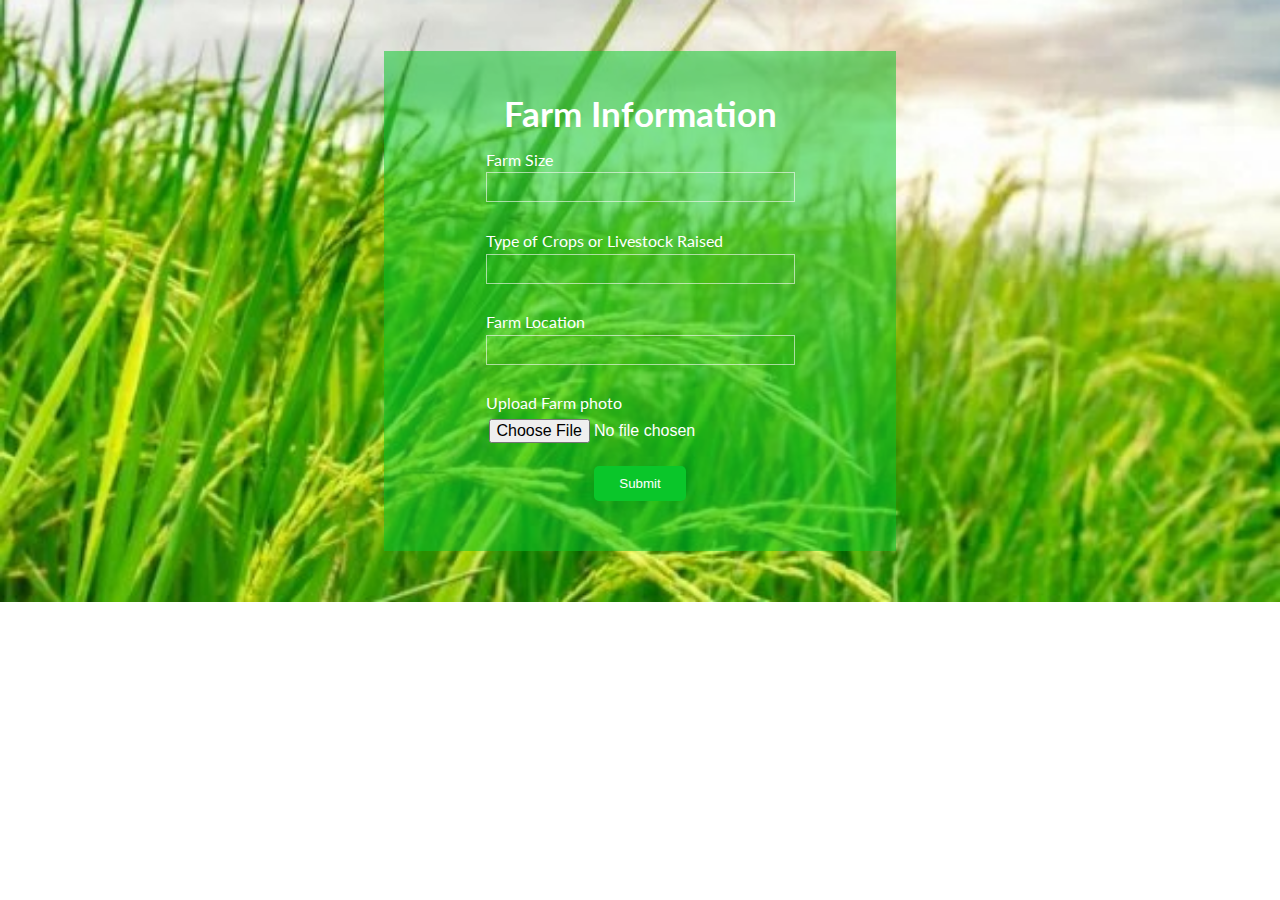
<file: rgst2/index.html>
<!DOCTYPE html>
<html lang="en">
<head>
    <meta charset="UTF-8">
    <link rel="stylesheet" href="style.css">
    <meta name="viewport" content="width=device-width, initial-scale=1.0">
    <title>Registration page</title>
</head>
<body>
    <section>
        <div class="container-r2">
            <div class="form-2">
                <form id="contactForm" action="https://formspree.io/f/xjvnjndo">
                <div class="wrp">
                <h3>Farm Information</h3>
                
                <label>Farm Size</label> <br>
                <input type="text" required placeholder="">
                <br> <br>

                <label>Type of Crops or Livestock Raised</label> <br>
                <input type="text" required placeholder="" required> 
                <br> <br>

                <label>Farm Location</label> <br>
                <input type="text" name="location">
                <br> <br>
                
                <div class="f-input">
                    <label>Upload Farm photo</label> <br>
                <input type="file" name="picture" accept="image/*" style="border: none;" required>
                </div>
                
                <button>Submit</button>

            </form>
            </div>
        </div>
    
        </div>
    </section>
</body>
</html>
</file>
<file: rgst2/style.css>
@import url('https://fonts.googleapis.com/css2?family=Lato&display=swap');

:root{
    --primary-color:#0ac62a;
    --secondary-color:#0ac62a;
    --dark-color:#0e5b03;
    --light-color:#f4f4f4;
    --success-color:#5cb85c;
    --error-color:#d9534f;
    
}


/*utilities*/
input:focus{
    outline: none;
}
.container{
    padding: 0 40px;
    margin: 0% auto;
    overflow: auto;
    max-width: 1100px;

}
.card {
    color: #333;
    background-color: #fff;
    border-radius: 10px;
    box-shadow: 0 3px 10px rgba(0,0,0,0.2);
    padding: 20px ;
    margin: 10px;
}

.btn {
    display: inline-block;
    padding: 10px 30px;
    cursor: pointer;
    background-color: var(--primary-color);
    color: #fff;
    border: none;
    border-radius: 5px;
}

.btn-outline {
    background-color: transparent;
    border: 1px #fff solid;
}

.btn:hover{
    transform: scale(0.9);
}

/*backgrounds*/
.bg-primary, 
.btn-primary{
    background-color: var(--primary-color);
    color: #fff ;
}
.bg-secondary,
 .btn-secondary{
    background-color: var(--secondary-color);
    color: #fff ;
}
.bg-dark,
 .btn-dark{
    background-color: var(--dark-color);
    color: #fff ;
}
.bg-light,
 .btn-light{
    background-color: var(--light-color);
    color: #333 ;
}

.bg-primary a, 
.btn-primary a,
.bg-secondary a,
 .btn-secondary a,
 .bg-dark a,
 .btn-dark a{
    color:#fff;
 }

 /*text colors*/
 .text-primary, 
 .btn-primary{
     color: var(--primary-color);
 }
 .text-secondary,
  .btn-secondary{
     color: var(--secondary-color);

 }
 .text-dark,
  .btn-dark{
     color: var(--dark-color);

 }
 .text-light,
  .btn-light{
     color: var(--light-color);

 }

/*text sizes*/

.lead{
    font-size: 20px;
}
.text {
    font-size: 1rem;
}

.sm {
    font-size: 1rem;
}

.md {
    font-size: 2rem;
}
.lg {
    font-size: 3rem;
}
.xl {
    font-size: 4rem;
}
.text-center {
    text-align: center;
}

/*alert*/
.alert {
    background-color: var(--light-color);
    padding: 10px 20px;
    font-weight: bold;
    margin: 15px 0;
}

.alert i{
    margin-right: 10px;

}

.alert-success{
    background-color: var(--success-color);
    color: #fff;
}

.alert-error{
    background-color: var(--error-color);
    color: #fff;
}
.grid{
    display: grid;
    grid-template-columns: 2fr 1fr;
    gap: 20px;
    justify-content:center ;
    align-items: center;
    height: 100%;
}

.grid-3{
    display: grid;
    grid-template-columns: repeat(3,1fr);
}

/*marging*/
.my-1 {
    margin: 1rem 0;
}

.my-2{
    margin: 1.5rem 0;
}

.my-3 {
    margin: 2rem 0;
}

.my-4 {
    margin: 3rem 0;
}

.my-5 {
    margin: 4rem 0;
}

.m-1 {
    margin: 1rem ;
}

.m-2{
    margin: 1.5rem ;
}

.m-3 {
    margin: 2rem 0;
}

.m-4 {
    margin: 3rem 0;
}

.m-5 {
    margin: 4rem 0;
}

/*padding*/
.py-1 {
    padding: 1rem 0;
}

.py-2{
    padding: 1.5rem 0;
}

.py-3 {
    padding: 2rem 0;
}

.py-4 {
    padding: 3rem 0;
}

.py-5 {
    padding: 4rem 0;
}

.p-1 {
    padding: 1rem ;
}

.p-2{
    padding: 1.5rem ;
}

.p-3 {
    padding: 2rem 0;
}

.p-4 {
    padding: 3rem 0;
}

.p-5 {
    padding: 4rem 0;
}




*{
    box-sizing: border-box;
    padding: 0%;
    margin: 0%;
    list-style: none;
    text-decoration: none;
}
body{
    font-family: lato,sans-serif;
    color: #333;
    line-height: 1.6em;
    list-style: none;
}
input:focus{
    outline: none;
}

li a{
    text-decoration: none;
    color: #333;
    list-style: none;
    text-decoration: none;
}
h1,h2{
    font-weight: 300px;
    line-height: 1.2;
    margin: 10px 0;
}

img{
    width: 100%;
    
}
code,pre
{
    background-color: #333;
    padding: 10px;
    color: #fff;
}

.navbar{
    background-color: var(--primary-color);
    color: #fff;
    height: 70px;

}
.navbar ul{
    list-style: none;
    display: flex;
}

.navbar a{
    color: #fff;
    padding:10px;
    margin: 0px 5px;
}

.navbar a:hover{
    border-bottom: #f4f4f4 1px solid;
}

.flex{
    display: flex;
    justify-content: space-between;
    align-items: center;
    height: 100%;
}

/*showcase*/
.showcase {
    height: 400px;
    background-color: var(--primary-color);
    color: #fff;
    position: relative;
}

.showcase h1{
    font-size: 40px;
}

.showcase p{
    margin: 20px 0;
}

.showcase .grid {

    overflow: visible;
    grid-template-columns: 55% 45%;
    gap: 30px;
}

.showcase-text{
    animation: slideInFromLeft 1s ease-in;
}


.showcase-form{
    position: relative;
    top: 60px;
    height: 350px ;
    width: 300px;
    padding: 40px ;
    z-index: 100;
    justify-self: flex-end;
    animation: slideInFromRight 1s ease-in; 
}

.showcase-form .form-control{
    margin: 30px 0;
}

.showcase-form input[type='text'],
.showcase-form input[type='email']{
    border: none;
    border-bottom: 1px solid #b4becb;
    width: 100%;
    padding: 3px;
    font-size: 16px;
}
.showcase::before,
.showcase::after{
    content: '';
    position: absolute;
    height: 100px;
    bottom: -70px;
    right: 0%;
    left: 0;
    background-color: #fff;
    transform: skewY(-3deg);
    -webkit-transform: skewY(-3deg);
    -moz-transform: skewY(-3deg);
    -ms-transform: skewY(-3deg);
} 

/*stats*/
.stats{
    padding-top: 100px; 
    animation: slideInFromBottom 1s ease-in;
}

.stats-heading {
    max-width: 500px;
    margin: auto;
    
}
.stats .grid h3{
    padding: 20px;
    font-size: 35px;
}

.stats .grid p{
    font-size: 20px;
    font-weight: bold;
}

/*CLI*/ 
.cli .grid {
    grid-template-columns: repeat(3,1fr);
    grid-template-rows: repeat(2,1fr);
}

.cli .grid > *:first-child{
    grid-column: 1 / span 2;
    grid-row: 1 / span 2;
}

/*cloud*/
.cloud .grid{
    grid-template-columns: 4fr 3fr ;
    
}


/*languages*/

.languages .card {
    text-align: center;
    margin: 18px 10px 40px;
    transition: transform 0.2s ease-in;
}

.languages .card h4{
    font-size: 17px;
    margin-bottom: 10px;
    text-align: justify;
    font-weight: normal;
}
.languages .card p{
   margin-top: 20px;
   font-size: smaller;
   font-weight: normal;
   text-align: center;
}

.languages .card:hover{
    transform: translatey(-15px);
}

 /*features*/

 .features-head img{
    width: 200px;
    justify-self: flex-end;
}

.features-sub-head img{
    width: 300px;
    justify-self: flex-end;
}

.features-main .card > i {
    margin-right: 20px;
}

.docs-main .grid{
    grid-template-columns:1fr 2fr ;
    align-items: flex-start;
}

.docs-main nav li{
    font-size: 17px;
    padding-bottom: 5px;
    padding: 0 10px;
    margin-bottom: 5px;
    border-bottom: 1px #ccc solid;
}
.docs-main a:hover {
    font-weight: bold;
}


.features-main .grid{
    padding: 30px;
}
.features-main .grid > *:first-child{
    grid-column: 1 / span 3;
}
.features-main .grid > *:nth-child(2){
    grid-column: 1 / span 2;
}

/*docs*/
.docs-main h3{
    margin: 20px;
}


/*Registeration section*/
.containerr{
    background: url(images/sustainable-rice-farming.jpg);
    background-repeat: no-repeat;
    background-size: cover;
    height: 602px;
}

.wrapperr{
    display: grid;
    grid-template-columns: 2fr 1fr;
    height: 602px;
    width: 70%;
    margin: auto;
    padding: 30px 0;
}
.wrapperr > div{
    
    background-color: #e7e8e785;
    padding: 80px 20px;
}
.wrapperr >div:nth-last-of-type(odd){
    background-color: #0ac6296f;
}
.wrapperr h3{
    color: #fff;
    font-size: 30px;
    text-align: center;
    margin-bottom: 30px;
}
.wrapperr label{
    color: #fff;
    margin-bottom: 20px;
    font-weight: bold;
    font-size: small;
}
.form {
    margin: 30px 0;
}
.wrapperr input{
    border: none;
    border-bottom: 1px solid #b4becb;
    width: 100%;
    height: 30px;
    padding: 3px;
    font-size: 16px;
    border-top: none;
    border: 1px solid rgba(248, 248, 248, 0.603);
    color: #fff;
    background-color: transparent;
}
.wrapperr input::placeholder{
    color: #fff;
}

.wrapperr .btn {
    width: 100px;
    display: block;
    margin: auto;
    padding: 7px 35px;
    margin-top: 30px;
    cursor: pointer;
    background-color: var(--primary-color);
    color: #fff;
    border: none;
    border-radius: 5px;
}
.wrapperr button:hover{
    transform: scale(0.9);
}

/*Register2*/
.container-r2{
    background-image: url(images/sustainable-rice-farming.jpg);
    background-position: center;
    background-repeat: no-repeat;
    background-size: cover;
    height: 602px;
    display: grid;
place-items: center;
}
.form-2{
background-color: #0ac62987;
padding: 50px  20px;
width: 40%;
display: grid;
place-items: center;
}

.f-input input{
    border: none;
    background-color: #b12424;
}

.form-2 label{
    color: #fff;
}
.form-2 input{
    border: none;
    border-bottom: 1px solid #b4becb;
    width: 100%;
    height: 30px;
    padding: 3px;
    font-size: 16px;
    border-top: none;
    border: 1px solid rgba(248, 248, 248, 0.603);
    color: #fff;
    background-color: transparent;
}

.form-2 button{
    padding: 10px 25px;
    background-color: #0ac62a;
    display: flex;
    margin: auto;
    border: none;
    color: #fff;
    border-radius: 5px;
    margin-top: 20px;
}

.form-2 button:hover{
    transform: scale(0.9);
}

.container-r2 h3{
    text-align: center;
    color: #fff;
    font-size: 35px;
    margin-bottom: 20px;
}
/*animation*/
@keyframes slideInFromLeft {
    0%{
        transform: translateX(-100%);
    }
    100%{
        transform: translateX(0);
    }
}
@keyframes slideInFromRight {
    0%{
        transform: translateX(100%);
    }
    100%{
        transform: translateX(0);
    }
}
@keyframes slideInFromTop{
    0%{
        transform: translateY(-100%);
    }
    100%{
        transform: translateX(0);
    }
}
@keyframes slideInFromBottom{
    0%{
        transform: translateY(100%);
    }
    100%{
        transform: translateX(0); 
    }
}

/*tablets and others*/
@media (max-width: 768px){
    .grid,
    .showcase .grid,
    .stats .grid,
    .cli .grid,
    .cloud .grid,
    .features-main .grid,
    .docs-main .grid{
        grid-template-columns: 1fr;
        grid-template-rows: 1fr;
    }

    .showcase{
        height: auto;
    }

    .showcase-text{
        text-align: center;
        margin-top: 40px;
        animation: slideInFromTop 1s ease-in;
    }

    .showcase-form{
        justify-self: center;
        margin: auto;
        animation: slideInFromBottom 1s ease-in;
    }
    
    .cli .grid > *:first-child{
        grid-column:1;
        grid-row: 1;
    }
    .features-head,
    .features-sub-head,
    .docs-head {
        text-align: center;
    }
    .features-head img,
    .features-sub-head img,
    .docs-head img{
        text-align: center;
        justify-self: center;
    }

    .features-main .grid > *:first-child,
    .features-main .grid > *:nth-child(2){
        grid-column: 1;
    }
.languages .flex{
    display: block;
}

/*Rgst*/ 

.containerr{
    height: 1000px;
}
.wrapperr{
    display: grid;
    grid-template-columns:  1fr;
    height: 602px;
    width: 70%;
    margin: auto;
    padding: 30px 0;
}

.form-2{
    width: 60%;
    }

}


/*mobile*/
@media (max-width:500px){
    .navbar {
        height: 110px;
    }

    .navbar .flex{
        flex-direction: column;
    }
    .navbar ul{
        padding: 10px;
        background-color: rgba(0,0,0, 0.1);
    }
}
</file>
